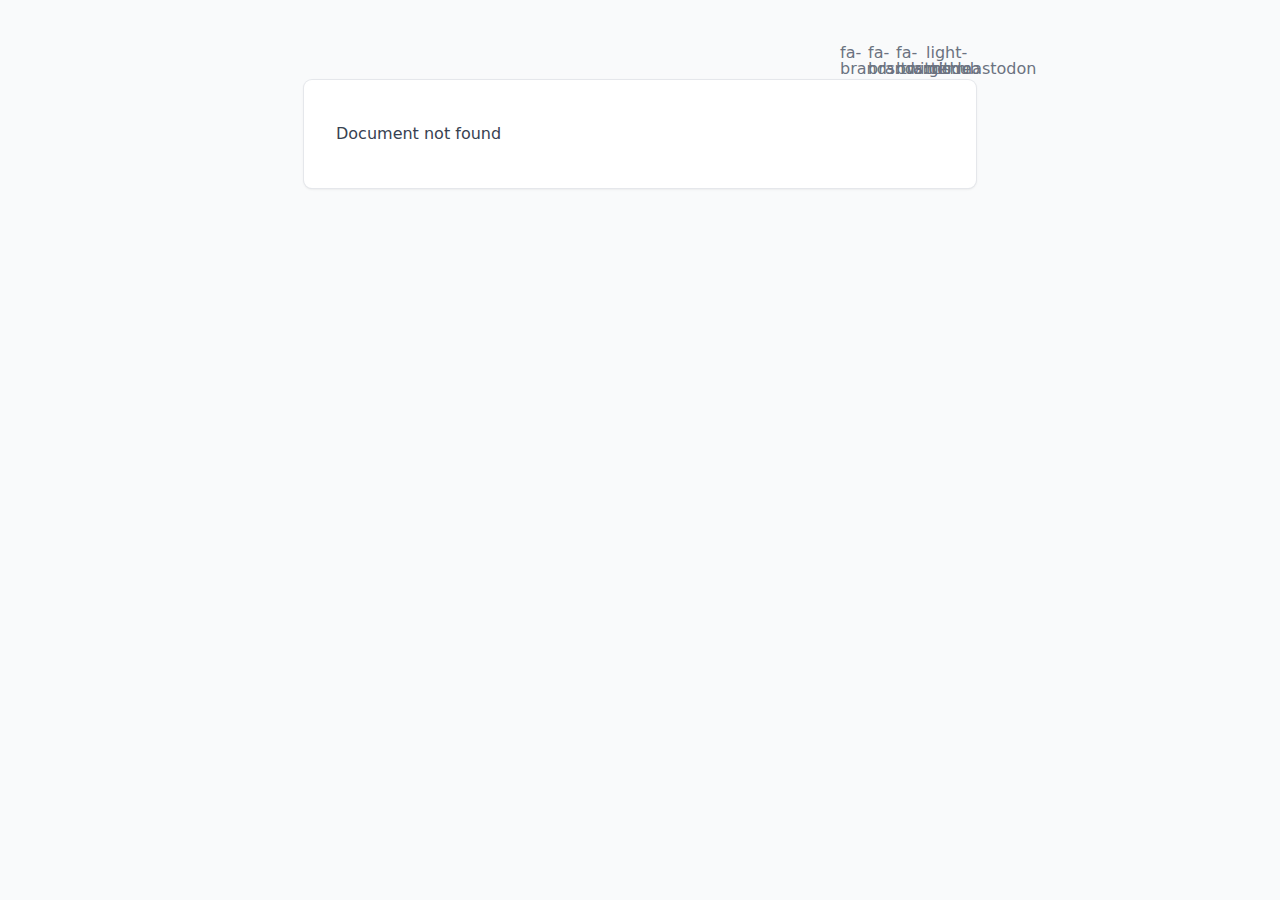
<file: 200.html>
<!DOCTYPE html><html  data-capo=""><head><meta charset="utf-8">
<meta name="viewport" content="width=device-width, initial-scale=1">
<style>/*! tailwindcss v3.4.7 | MIT License | https://tailwindcss.com*/*,:after,:before{border:0 solid #e5e7eb;box-sizing:border-box}:after,:before{--tw-content:""}:host,html{line-height:1.5;-webkit-text-size-adjust:100%;font-family:ui-sans-serif,system-ui,sans-serif,Apple Color Emoji,Segoe UI Emoji,Segoe UI Symbol,Noto Color Emoji;font-feature-settings:normal;font-variation-settings:normal;tab-size:4;-webkit-tap-highlight-color:transparent}body{line-height:inherit;margin:0}hr{border-top-width:1px;color:inherit;height:0}abbr:where([title]){-webkit-text-decoration:underline dotted;text-decoration:underline dotted}h1,h2,h3,h4,h5,h6{font-size:inherit;font-weight:inherit}a{color:inherit;text-decoration:inherit}b,strong{font-weight:bolder}code,kbd,pre,samp{font-family:ui-monospace,SFMono-Regular,Menlo,Monaco,Consolas,Liberation Mono,Courier New,monospace;font-feature-settings:normal;font-size:1em;font-variation-settings:normal}small{font-size:80%}sub,sup{font-size:75%;line-height:0;position:relative;vertical-align:initial}sub{bottom:-.25em}sup{top:-.5em}table{border-collapse:collapse;border-color:inherit;text-indent:0}button,input,optgroup,select,textarea{color:inherit;font-family:inherit;font-feature-settings:inherit;font-size:100%;font-variation-settings:inherit;font-weight:inherit;letter-spacing:inherit;line-height:inherit;margin:0;padding:0}button,select{text-transform:none}button,input:where([type=button]),input:where([type=reset]),input:where([type=submit]){-webkit-appearance:button;background-color:initial;background-image:none}:-moz-focusring{outline:auto}:-moz-ui-invalid{box-shadow:none}progress{vertical-align:initial}::-webkit-inner-spin-button,::-webkit-outer-spin-button{height:auto}[type=search]{-webkit-appearance:textfield;outline-offset:-2px}::-webkit-search-decoration{-webkit-appearance:none}::-webkit-file-upload-button{-webkit-appearance:button;font:inherit}summary{display:list-item}blockquote,dd,dl,figure,h1,h2,h3,h4,h5,h6,hr,p,pre{margin:0}fieldset{margin:0}fieldset,legend{padding:0}menu,ol,ul{list-style:none;margin:0;padding:0}dialog{padding:0}textarea{resize:vertical}input::placeholder,textarea::placeholder{color:#9ca3af;opacity:1}[role=button],button{cursor:pointer}:disabled{cursor:default}audio,canvas,embed,iframe,img,object,svg,video{display:block;vertical-align:middle}img,video{height:auto;max-width:100%}[hidden]{display:none}*,::backdrop,:after,:before{--tw-border-spacing-x:0;--tw-border-spacing-y:0;--tw-translate-x:0;--tw-translate-y:0;--tw-rotate:0;--tw-skew-x:0;--tw-skew-y:0;--tw-scale-x:1;--tw-scale-y:1;--tw-pan-x: ;--tw-pan-y: ;--tw-pinch-zoom: ;--tw-scroll-snap-strictness:proximity;--tw-gradient-from-position: ;--tw-gradient-via-position: ;--tw-gradient-to-position: ;--tw-ordinal: ;--tw-slashed-zero: ;--tw-numeric-figure: ;--tw-numeric-spacing: ;--tw-numeric-fraction: ;--tw-ring-inset: ;--tw-ring-offset-width:0px;--tw-ring-offset-color:#fff;--tw-ring-color:#3b82f680;--tw-ring-offset-shadow:0 0 #0000;--tw-ring-shadow:0 0 #0000;--tw-shadow:0 0 #0000;--tw-shadow-colored:0 0 #0000;--tw-blur: ;--tw-brightness: ;--tw-contrast: ;--tw-grayscale: ;--tw-hue-rotate: ;--tw-invert: ;--tw-saturate: ;--tw-sepia: ;--tw-drop-shadow: ;--tw-backdrop-blur: ;--tw-backdrop-brightness: ;--tw-backdrop-contrast: ;--tw-backdrop-grayscale: ;--tw-backdrop-hue-rotate: ;--tw-backdrop-invert: ;--tw-backdrop-opacity: ;--tw-backdrop-saturate: ;--tw-backdrop-sepia: ;--tw-contain-size: ;--tw-contain-layout: ;--tw-contain-paint: ;--tw-contain-style: }.prose{color:var(--tw-prose-body);max-width:65ch}.prose :where(p):not(:where([class~=not-prose],[class~=not-prose] *)){margin-bottom:1.25em;margin-top:1.25em}.prose :where([class~=lead]):not(:where([class~=not-prose],[class~=not-prose] *)){color:var(--tw-prose-lead);font-size:1.25em;line-height:1.6;margin-bottom:1.2em;margin-top:1.2em}.prose :where(a):not(:where([class~=not-prose],[class~=not-prose] *)){color:var(--tw-prose-links);font-weight:500;text-decoration:underline}.prose :where(strong):not(:where([class~=not-prose],[class~=not-prose] *)){color:var(--tw-prose-bold);font-weight:600}.prose :where(a strong):not(:where([class~=not-prose],[class~=not-prose] *)){color:inherit}.prose :where(blockquote strong):not(:where([class~=not-prose],[class~=not-prose] *)){color:inherit}.prose :where(thead th strong):not(:where([class~=not-prose],[class~=not-prose] *)){color:inherit}.prose :where(ol):not(:where([class~=not-prose],[class~=not-prose] *)){list-style-type:decimal;margin-bottom:1.25em;margin-top:1.25em;padding-inline-start:1.625em}.prose :where(ol[type=A]):not(:where([class~=not-prose],[class~=not-prose] *)){list-style-type:upper-alpha}.prose :where(ol[type=a]):not(:where([class~=not-prose],[class~=not-prose] *)){list-style-type:lower-alpha}.prose :where(ol[type=A s]):not(:where([class~=not-prose],[class~=not-prose] *)){list-style-type:upper-alpha}.prose :where(ol[type=a s]):not(:where([class~=not-prose],[class~=not-prose] *)){list-style-type:lower-alpha}.prose :where(ol[type=I]):not(:where([class~=not-prose],[class~=not-prose] *)){list-style-type:upper-roman}.prose :where(ol[type=i]):not(:where([class~=not-prose],[class~=not-prose] *)){list-style-type:lower-roman}.prose :where(ol[type=I s]):not(:where([class~=not-prose],[class~=not-prose] *)){list-style-type:upper-roman}.prose :where(ol[type=i s]):not(:where([class~=not-prose],[class~=not-prose] *)){list-style-type:lower-roman}.prose :where(ol[type="1"]):not(:where([class~=not-prose],[class~=not-prose] *)){list-style-type:decimal}.prose :where(ul):not(:where([class~=not-prose],[class~=not-prose] *)){list-style-type:disc;margin-bottom:1.25em;margin-top:1.25em;padding-inline-start:1.625em}.prose :where(ol>li):not(:where([class~=not-prose],[class~=not-prose] *))::marker{color:var(--tw-prose-counters);font-weight:400}.prose :where(ul>li):not(:where([class~=not-prose],[class~=not-prose] *))::marker{color:var(--tw-prose-bullets)}.prose :where(dt):not(:where([class~=not-prose],[class~=not-prose] *)){color:var(--tw-prose-headings);font-weight:600;margin-top:1.25em}.prose :where(hr):not(:where([class~=not-prose],[class~=not-prose] *)){border-color:var(--tw-prose-hr);border-top-width:1px;margin-bottom:3em;margin-top:3em}.prose :where(blockquote):not(:where([class~=not-prose],[class~=not-prose] *)){border-inline-start-color:var(--tw-prose-quote-borders);border-inline-start-width:.25rem;color:var(--tw-prose-quotes);font-style:italic;font-weight:500;margin-bottom:1.6em;margin-top:1.6em;padding-inline-start:1em;quotes:"\201C""\201D""\2018""\2019"}.prose :where(blockquote p:first-of-type):not(:where([class~=not-prose],[class~=not-prose] *)):before{content:open-quote}.prose :where(blockquote p:last-of-type):not(:where([class~=not-prose],[class~=not-prose] *)):after{content:close-quote}.prose :where(h1):not(:where([class~=not-prose],[class~=not-prose] *)){color:var(--tw-prose-headings);font-size:2.25em;font-weight:800;line-height:1.1111111;margin-bottom:.8888889em;margin-top:0}.prose :where(h1 strong):not(:where([class~=not-prose],[class~=not-prose] *)){color:inherit;font-weight:900}.prose :where(h2):not(:where([class~=not-prose],[class~=not-prose] *)){color:var(--tw-prose-headings);font-size:1.5em;font-weight:700;line-height:1.3333333;margin-bottom:1em;margin-top:2em}.prose :where(h2 strong):not(:where([class~=not-prose],[class~=not-prose] *)){color:inherit;font-weight:800}.prose :where(h3):not(:where([class~=not-prose],[class~=not-prose] *)){color:var(--tw-prose-headings);font-size:1.25em;font-weight:600;line-height:1.6;margin-bottom:.6em;margin-top:1.6em}.prose :where(h3 strong):not(:where([class~=not-prose],[class~=not-prose] *)){color:inherit;font-weight:700}.prose :where(h4):not(:where([class~=not-prose],[class~=not-prose] *)){color:var(--tw-prose-headings);font-weight:600;line-height:1.5;margin-bottom:.5em;margin-top:1.5em}.prose :where(h4 strong):not(:where([class~=not-prose],[class~=not-prose] *)){color:inherit;font-weight:700}.prose :where(img):not(:where([class~=not-prose],[class~=not-prose] *)){margin-bottom:2em;margin-top:2em}.prose :where(picture):not(:where([class~=not-prose],[class~=not-prose] *)){display:block;margin-bottom:2em;margin-top:2em}.prose :where(video):not(:where([class~=not-prose],[class~=not-prose] *)){margin-bottom:2em;margin-top:2em}.prose :where(kbd):not(:where([class~=not-prose],[class~=not-prose] *)){border-radius:.3125rem;box-shadow:0 0 0 1px rgb(var(--tw-prose-kbd-shadows)/10%),0 3px 0 rgb(var(--tw-prose-kbd-shadows)/10%);color:var(--tw-prose-kbd);font-family:inherit;font-size:.875em;font-weight:500;padding-inline-end:.375em;padding-bottom:.1875em;padding-top:.1875em;padding-inline-start:.375em}.prose :where(code):not(:where([class~=not-prose],[class~=not-prose] *)){color:var(--tw-prose-code);font-size:.875em;font-weight:600}.prose :where(code):not(:where([class~=not-prose],[class~=not-prose] *)):before{content:"`"}.prose :where(code):not(:where([class~=not-prose],[class~=not-prose] *)):after{content:"`"}.prose :where(a code):not(:where([class~=not-prose],[class~=not-prose] *)){color:inherit}.prose :where(h1 code):not(:where([class~=not-prose],[class~=not-prose] *)){color:inherit}.prose :where(h2 code):not(:where([class~=not-prose],[class~=not-prose] *)){color:inherit;font-size:.875em}.prose :where(h3 code):not(:where([class~=not-prose],[class~=not-prose] *)){color:inherit;font-size:.9em}.prose :where(h4 code):not(:where([class~=not-prose],[class~=not-prose] *)){color:inherit}.prose :where(blockquote code):not(:where([class~=not-prose],[class~=not-prose] *)){color:inherit}.prose :where(thead th code):not(:where([class~=not-prose],[class~=not-prose] *)){color:inherit}.prose :where(pre):not(:where([class~=not-prose],[class~=not-prose] *)){background-color:var(--tw-prose-pre-bg);border-radius:.375rem;color:var(--tw-prose-pre-code);font-size:.875em;font-weight:400;line-height:1.7142857;margin-bottom:1.7142857em;margin-top:1.7142857em;overflow-x:auto;padding-inline-end:1.1428571em;padding-bottom:.8571429em;padding-top:.8571429em;padding-inline-start:1.1428571em}.prose :where(pre code):not(:where([class~=not-prose],[class~=not-prose] *)){background-color:initial;border-radius:0;border-width:0;color:inherit;font-family:inherit;font-size:inherit;font-weight:inherit;line-height:inherit;padding:0}.prose :where(pre code):not(:where([class~=not-prose],[class~=not-prose] *)):before{content:none}.prose :where(pre code):not(:where([class~=not-prose],[class~=not-prose] *)):after{content:none}.prose :where(table):not(:where([class~=not-prose],[class~=not-prose] *)){font-size:.875em;line-height:1.7142857;margin-bottom:2em;margin-top:2em;table-layout:auto;text-align:start;width:100%}.prose :where(thead):not(:where([class~=not-prose],[class~=not-prose] *)){border-bottom-color:var(--tw-prose-th-borders);border-bottom-width:1px}.prose :where(thead th):not(:where([class~=not-prose],[class~=not-prose] *)){color:var(--tw-prose-headings);font-weight:600;padding-inline-end:.5714286em;padding-bottom:.5714286em;padding-inline-start:.5714286em;vertical-align:bottom}.prose :where(tbody tr):not(:where([class~=not-prose],[class~=not-prose] *)){border-bottom-color:var(--tw-prose-td-borders);border-bottom-width:1px}.prose :where(tbody tr:last-child):not(:where([class~=not-prose],[class~=not-prose] *)){border-bottom-width:0}.prose :where(tbody td):not(:where([class~=not-prose],[class~=not-prose] *)){vertical-align:initial}.prose :where(tfoot):not(:where([class~=not-prose],[class~=not-prose] *)){border-top-color:var(--tw-prose-th-borders);border-top-width:1px}.prose :where(tfoot td):not(:where([class~=not-prose],[class~=not-prose] *)){vertical-align:top}.prose :where(figure>*):not(:where([class~=not-prose],[class~=not-prose] *)){margin-bottom:0;margin-top:0}.prose :where(figcaption):not(:where([class~=not-prose],[class~=not-prose] *)){color:var(--tw-prose-captions);font-size:.875em;line-height:1.4285714;margin-top:.8571429em}.prose{--tw-prose-body:#374151;--tw-prose-headings:#111827;--tw-prose-lead:#4b5563;--tw-prose-links:#111827;--tw-prose-bold:#111827;--tw-prose-counters:#6b7280;--tw-prose-bullets:#d1d5db;--tw-prose-hr:#e5e7eb;--tw-prose-quotes:#111827;--tw-prose-quote-borders:#e5e7eb;--tw-prose-captions:#6b7280;--tw-prose-kbd:#111827;--tw-prose-kbd-shadows:17 24 39;--tw-prose-code:#111827;--tw-prose-pre-code:#e5e7eb;--tw-prose-pre-bg:#1f2937;--tw-prose-th-borders:#d1d5db;--tw-prose-td-borders:#e5e7eb;--tw-prose-invert-body:#d1d5db;--tw-prose-invert-headings:#fff;--tw-prose-invert-lead:#9ca3af;--tw-prose-invert-links:#fff;--tw-prose-invert-bold:#fff;--tw-prose-invert-counters:#9ca3af;--tw-prose-invert-bullets:#4b5563;--tw-prose-invert-hr:#374151;--tw-prose-invert-quotes:#f3f4f6;--tw-prose-invert-quote-borders:#374151;--tw-prose-invert-captions:#9ca3af;--tw-prose-invert-kbd:#fff;--tw-prose-invert-kbd-shadows:255 255 255;--tw-prose-invert-code:#fff;--tw-prose-invert-pre-code:#d1d5db;--tw-prose-invert-pre-bg:#00000080;--tw-prose-invert-th-borders:#4b5563;--tw-prose-invert-td-borders:#374151;font-size:1rem;line-height:1.75}.prose :where(picture>img):not(:where([class~=not-prose],[class~=not-prose] *)){margin-bottom:0;margin-top:0}.prose :where(li):not(:where([class~=not-prose],[class~=not-prose] *)){margin-bottom:.5em;margin-top:.5em}.prose :where(ol>li):not(:where([class~=not-prose],[class~=not-prose] *)){padding-inline-start:.375em}.prose :where(ul>li):not(:where([class~=not-prose],[class~=not-prose] *)){padding-inline-start:.375em}.prose :where(.prose>ul>li p):not(:where([class~=not-prose],[class~=not-prose] *)){margin-bottom:.75em;margin-top:.75em}.prose :where(.prose>ul>li>p:first-child):not(:where([class~=not-prose],[class~=not-prose] *)){margin-top:1.25em}.prose :where(.prose>ul>li>p:last-child):not(:where([class~=not-prose],[class~=not-prose] *)){margin-bottom:1.25em}.prose :where(.prose>ol>li>p:first-child):not(:where([class~=not-prose],[class~=not-prose] *)){margin-top:1.25em}.prose :where(.prose>ol>li>p:last-child):not(:where([class~=not-prose],[class~=not-prose] *)){margin-bottom:1.25em}.prose :where(ul ul,ul ol,ol ul,ol ol):not(:where([class~=not-prose],[class~=not-prose] *)){margin-bottom:.75em;margin-top:.75em}.prose :where(dl):not(:where([class~=not-prose],[class~=not-prose] *)){margin-bottom:1.25em;margin-top:1.25em}.prose :where(dd):not(:where([class~=not-prose],[class~=not-prose] *)){margin-top:.5em;padding-inline-start:1.625em}.prose :where(hr+*):not(:where([class~=not-prose],[class~=not-prose] *)){margin-top:0}.prose :where(h2+*):not(:where([class~=not-prose],[class~=not-prose] *)){margin-top:0}.prose :where(h3+*):not(:where([class~=not-prose],[class~=not-prose] *)){margin-top:0}.prose :where(h4+*):not(:where([class~=not-prose],[class~=not-prose] *)){margin-top:0}.prose :where(thead th:first-child):not(:where([class~=not-prose],[class~=not-prose] *)){padding-inline-start:0}.prose :where(thead th:last-child):not(:where([class~=not-prose],[class~=not-prose] *)){padding-inline-end:0}.prose :where(tbody td,tfoot td):not(:where([class~=not-prose],[class~=not-prose] *)){padding-inline-end:.5714286em;padding-bottom:.5714286em;padding-top:.5714286em;padding-inline-start:.5714286em}.prose :where(tbody td:first-child,tfoot td:first-child):not(:where([class~=not-prose],[class~=not-prose] *)){padding-inline-start:0}.prose :where(tbody td:last-child,tfoot td:last-child):not(:where([class~=not-prose],[class~=not-prose] *)){padding-inline-end:0}.prose :where(figure):not(:where([class~=not-prose],[class~=not-prose] *)){margin-bottom:2em;margin-top:2em}.prose :where(.prose>:first-child):not(:where([class~=not-prose],[class~=not-prose] *)){margin-top:0}.prose :where(.prose>:last-child):not(:where([class~=not-prose],[class~=not-prose] *)){margin-bottom:0}.sr-only{height:1px;margin:-1px;overflow:hidden;padding:0;position:absolute;width:1px;clip:rect(0,0,0,0);border-width:0;white-space:nowrap}.static{position:static}.m-auto{margin:auto}.mx-auto{margin-left:auto;margin-right:auto}.mr-6{margin-right:1.5rem}.block{display:block}.inline-block{display:inline-block}.flex{display:flex}.inline-flex{display:inline-flex}.h-4{height:1rem}.h-5{height:1.25rem}.w-4{width:1rem}.w-5{width:1.25rem}.max-w-2xl{max-width:42rem}.max-w-full{max-width:100%}.max-w-none{max-width:none}.items-center{align-items:center}.justify-between{justify-content:space-between}.gap-1{gap:.25rem}.space-x-3>:not([hidden])~:not([hidden]){--tw-space-x-reverse:0;margin-left:calc(.75rem*(1 - var(--tw-space-x-reverse)));margin-right:calc(.75rem*var(--tw-space-x-reverse))}.overflow-x-auto{overflow-x:auto}.rounded{border-radius:.25rem}.bg-gray-50{--tw-bg-opacity:1;background-color:rgb(249 250 251/var(--tw-bg-opacity))}.bg-gray-800{--tw-bg-opacity:1;background-color:rgb(31 41 55/var(--tw-bg-opacity))}.bg-white{--tw-bg-opacity:1;background-color:rgb(255 255 255/var(--tw-bg-opacity))}.px-3{padding-left:.75rem;padding-right:.75rem}.px-4{padding-left:1rem;padding-right:1rem}.py-1{padding-bottom:.25rem;padding-top:.25rem}.py-10{padding-bottom:2.5rem;padding-top:2.5rem}.py-4{padding-bottom:1rem;padding-top:1rem}.text-2xl{font-size:1.5rem;line-height:2rem}.font-bold{font-weight:700}.text-black{--tw-text-opacity:1;color:rgb(0 0 0/var(--tw-text-opacity))}.text-gray-500{--tw-text-opacity:1;color:rgb(107 114 128/var(--tw-text-opacity))}.text-gray-700{--tw-text-opacity:1;color:rgb(55 65 81/var(--tw-text-opacity))}.text-white{--tw-text-opacity:1;color:rgb(255 255 255/var(--tw-text-opacity))}.no-underline{text-decoration-line:none}.ring-1{--tw-ring-offset-shadow:var(--tw-ring-inset) 0 0 0 var(--tw-ring-offset-width) var(--tw-ring-offset-color);--tw-ring-shadow:var(--tw-ring-inset) 0 0 0 calc(1px + var(--tw-ring-offset-width)) var(--tw-ring-color);box-shadow:var(--tw-ring-offset-shadow),var(--tw-ring-shadow),var(--tw-shadow,0 0 #0000)}.ring-gray-200{--tw-ring-opacity:1;--tw-ring-color:rgb(229 231 235/var(--tw-ring-opacity))}.transition{transition-duration:.15s;transition-property:color,background-color,border-color,text-decoration-color,fill,stroke,opacity,box-shadow,transform,filter,-webkit-backdrop-filter;transition-property:color,background-color,border-color,text-decoration-color,fill,stroke,opacity,box-shadow,transform,filter,backdrop-filter;transition-property:color,background-color,border-color,text-decoration-color,fill,stroke,opacity,box-shadow,transform,filter,backdrop-filter,-webkit-backdrop-filter;transition-timing-function:cubic-bezier(.4,0,.2,1)}.dark\:prose-invert:is(.dark *){--tw-prose-body:var(--tw-prose-invert-body);--tw-prose-headings:var(--tw-prose-invert-headings);--tw-prose-lead:var(--tw-prose-invert-lead);--tw-prose-links:var(--tw-prose-invert-links);--tw-prose-bold:var(--tw-prose-invert-bold);--tw-prose-counters:var(--tw-prose-invert-counters);--tw-prose-bullets:var(--tw-prose-invert-bullets);--tw-prose-hr:var(--tw-prose-invert-hr);--tw-prose-quotes:var(--tw-prose-invert-quotes);--tw-prose-quote-borders:var(--tw-prose-invert-quote-borders);--tw-prose-captions:var(--tw-prose-invert-captions);--tw-prose-kbd:var(--tw-prose-invert-kbd);--tw-prose-kbd-shadows:var(--tw-prose-invert-kbd-shadows);--tw-prose-code:var(--tw-prose-invert-code);--tw-prose-pre-code:var(--tw-prose-invert-pre-code);--tw-prose-pre-bg:var(--tw-prose-invert-pre-bg);--tw-prose-th-borders:var(--tw-prose-invert-th-borders);--tw-prose-td-borders:var(--tw-prose-invert-td-borders)}.hover\:text-gray-700:hover{--tw-text-opacity:1;color:rgb(55 65 81/var(--tw-text-opacity))}.prose-a\:border-b :is(:where(a):not(:where([class~=not-prose],[class~=not-prose] *))){border-bottom-width:1px}.prose-a\:border-dashed :is(:where(a):not(:where([class~=not-prose],[class~=not-prose] *))){border-style:dashed}.prose-a\:font-normal :is(:where(a):not(:where([class~=not-prose],[class~=not-prose] *))){font-weight:400}.prose-a\:no-underline :is(:where(a):not(:where([class~=not-prose],[class~=not-prose] *))){text-decoration-line:none}.hover\:prose-a\:border-solid :is(:where(a):not(:where([class~=not-prose],[class~=not-prose] *))):hover{border-style:solid}.hover\:prose-a\:border-primary-400 :is(:where(a):not(:where([class~=not-prose],[class~=not-prose] *))):hover{--tw-border-opacity:1;border-color:rgb(52 211 153/var(--tw-border-opacity))}.hover\:prose-a\:text-primary-400 :is(:where(a):not(:where([class~=not-prose],[class~=not-prose] *))):hover{--tw-text-opacity:1;color:rgb(52 211 153/var(--tw-text-opacity))}.prose-pre\:bg-gray-100 :is(:where(pre):not(:where([class~=not-prose],[class~=not-prose] *))){--tw-bg-opacity:1;background-color:rgb(243 244 246/var(--tw-bg-opacity))}.dark\:bg-gray-200:is(.dark *){--tw-bg-opacity:1;background-color:rgb(229 231 235/var(--tw-bg-opacity))}.dark\:bg-gray-800:is(.dark *){--tw-bg-opacity:1;background-color:rgb(31 41 55/var(--tw-bg-opacity))}.dark\:bg-gray-900:is(.dark *){--tw-bg-opacity:1;background-color:rgb(17 24 39/var(--tw-bg-opacity))}.dark\:text-gray-100:is(.dark *){--tw-text-opacity:1;color:rgb(243 244 246/var(--tw-text-opacity))}.dark\:text-gray-200:is(.dark *){--tw-text-opacity:1;color:rgb(229 231 235/var(--tw-text-opacity))}.dark\:text-gray-300:is(.dark *){--tw-text-opacity:1;color:rgb(209 213 219/var(--tw-text-opacity))}.dark\:text-gray-950:is(.dark *){--tw-text-opacity:1;color:rgb(3 7 18/var(--tw-text-opacity))}.dark\:ring-gray-700:is(.dark *){--tw-ring-opacity:1;--tw-ring-color:rgb(55 65 81/var(--tw-ring-opacity))}.dark\:hover\:text-gray-300:hover:is(.dark *){--tw-text-opacity:1;color:rgb(209 213 219/var(--tw-text-opacity))}.dark\:prose-pre\:bg-gray-900 :is(:where(pre):not(:where([class~=not-prose],[class~=not-prose] *))):is(.dark *){--tw-bg-opacity:1;background-color:rgb(17 24 39/var(--tw-bg-opacity))}@media (min-width:640px){.sm\:rounded{border-radius:.25rem}.sm\:rounded-lg{border-radius:.5rem}.sm\:px-8{padding-left:2rem;padding-right:2rem}.sm\:pb-10{padding-bottom:2.5rem}.sm\:pt-6{padding-top:1.5rem}.sm\:shadow{--tw-shadow:0 1px 3px 0 #0000001a,0 1px 2px -1px #0000001a;--tw-shadow-colored:0 1px 3px 0 var(--tw-shadow-color),0 1px 2px -1px var(--tw-shadow-color);box-shadow:var(--tw-ring-offset-shadow,0 0 #0000),var(--tw-ring-shadow,0 0 #0000),var(--tw-shadow)}}</style>
<style>.icon[data-v-cd922482]{display:inline-block;vertical-align:middle}</style>
<style>body{--tw-bg-opacity:1;background-color:rgb(249 250 251/var(--tw-bg-opacity));--tw-text-opacity:1;color:rgb(0 0 0/var(--tw-text-opacity))}body:is(.dark *){--tw-bg-opacity:1;background-color:rgb(17 24 39/var(--tw-bg-opacity));--tw-text-opacity:1;color:rgb(255 255 255/var(--tw-text-opacity))}</style>
<link rel="stylesheet" href="/_nuxt/entry.C9i8l9rI.css">
<link rel="modulepreload" as="script" crossorigin href="/_nuxt/cg2O1su6.js">
<link rel="prefetch" as="script" crossorigin href="/_nuxt/BM133OBA.js">
<link rel="prefetch" as="script" crossorigin href="/_nuxt/kQBzK5ea.js">
<link rel="prefetch" as="script" crossorigin href="/_nuxt/BGWRgUQ0.js">
<link rel="prefetch" as="style" href="/_nuxt/useStudio.lViNnnPx.css">
<link rel="prefetch" as="script" crossorigin href="/_nuxt/hdoZz3D1.js">
<link rel="prefetch" as="script" crossorigin href="/_nuxt/DuXpIXvX.js">
<link rel="prefetch" as="script" crossorigin href="/_nuxt/B4rSRIss.js">
<script type="module" src="/_nuxt/cg2O1su6.js" crossorigin></script><script>"use strict";(()=>{const a=window,e=document.documentElement,c=window.localStorage,d=["dark","light"],n=c&&c.getItem&&c.getItem("nuxt-color-mode")||"system";let l=n==="system"?f():n;const i=e.getAttribute("data-color-mode-forced");i&&(l=i),r(l),a["__NUXT_COLOR_MODE__"]={preference:n,value:l,getColorScheme:f,addColorScheme:r,removeColorScheme:u};function r(o){const t=""+o+"",s="";e.classList?e.classList.add(t):e.className+=" "+t,s&&e.setAttribute("data-"+s,o)}function u(o){const t=""+o+"",s="";e.classList?e.classList.remove(t):e.className=e.className.replace(new RegExp(t,"g"),""),s&&e.removeAttribute("data-"+s)}function m(o){return a.matchMedia("(prefers-color-scheme"+o+")")}function f(){if(a.matchMedia&&m("").media!=="not all"){for(const o of d)if(m(":"+o).matches)return o}return"light"}})();</script></head><body><div id="__nuxt"></div><div id="teleports"></div><script type="application/json" id="__NUXT_DATA__" data-ssr="false">[{"serverRendered":1},false]</script>
<script>window.__NUXT__={};window.__NUXT__.config={public:{studio:{apiURL:"https://api.nuxt.studio",iframeMessagingAllowedOrigins:""},mdc:{components:{prose:true,map:{p:"prose-p",a:"prose-a",blockquote:"prose-blockquote","code-inline":"prose-code-inline",code:"ProseCodeInline",em:"prose-em",h1:"prose-h1",h2:"prose-h2",h3:"prose-h3",h4:"prose-h4",h5:"prose-h5",h6:"prose-h6",hr:"prose-hr",img:"prose-img",ul:"prose-ul",ol:"prose-ol",li:"prose-li",strong:"prose-strong",table:"prose-table",thead:"prose-thead",tbody:"prose-tbody",td:"prose-td",th:"prose-th",tr:"prose-tr"}},headings:{anchorLinks:{h1:false,h2:true,h3:true,h4:true,h5:false,h6:false}}},content:{locales:[],defaultLocale:"",integrity:1722304965579,experimental:{stripQueryParameters:false,advanceQuery:false,clientDB:false},respectPathCase:false,api:{baseURL:"/api/_content"},navigation:{fields:["layout"]},tags:{p:"prose-p",a:"prose-a",blockquote:"prose-blockquote","code-inline":"prose-code-inline",code:"ProseCodeInline",em:"prose-em",h1:"prose-h1",h2:"prose-h2",h3:"prose-h3",h4:"prose-h4",h5:"prose-h5",h6:"prose-h6",hr:"prose-hr",img:"prose-img",ul:"prose-ul",ol:"prose-ol",li:"prose-li",strong:"prose-strong",table:"prose-table",thead:"prose-thead",tbody:"prose-tbody",td:"prose-td",th:"prose-th",tr:"prose-tr"},highlight:{theme:{dark:"github-dark",default:"github-light"},highlighter:"shiki",langs:["js","jsx","json","ts","tsx","vue","css","html","bash","md","mdc","yaml"]},wsUrl:"",documentDriven:{page:true,navigation:true,surround:true,globals:{},layoutFallbacks:["theme"],injectPage:true},host:"",trailingSlash:false,search:"",contentHead:true,anchorLinks:{depth:4,exclude:[1]}}},app:{baseURL:"/",buildId:"88a07561-0167-4065-87a2-50c4e35a99ed",buildAssetsDir:"/_nuxt/",cdnURL:""}}</script></body></html>
</file>
<file: _nuxt/entry.C9i8l9rI.css>
.icon[data-v-cd922482]{display:inline-block;vertical-align:middle}body{--tw-bg-opacity:1;background-color:rgb(249 250 251/var(--tw-bg-opacity));--tw-text-opacity:1;color:rgb(0 0 0/var(--tw-text-opacity))}body:is(.dark *){--tw-bg-opacity:1;background-color:rgb(17 24 39/var(--tw-bg-opacity));--tw-text-opacity:1;color:rgb(255 255 255/var(--tw-text-opacity))}
</file>
<file: _nuxt/useStudio.lViNnnPx.css>
body.__preview_enabled{padding-bottom:50px}#__nuxt_preview[data-v-73935252]{align-items:center;-webkit-backdrop-filter:blur(20px);backdrop-filter:blur(20px);background:#ffffff4d;border-top:1px solid #eee;bottom:-60px;color:#000;display:flex;font-family:Helvetica,sans-serif;font-size:16px;font-weight:500;gap:10px;height:50px;justify-content:center;left:0;position:fixed;right:0;transition:bottom .3s ease-in-out;z-index:10000}#__nuxt_preview.__preview_ready[data-v-73935252]{bottom:0}#__preview_background[data-v-73935252]{-webkit-backdrop-filter:blur(8px);backdrop-filter:blur(8px);background:#ffffff4d;height:100vh;left:0;position:fixed;top:0;width:100vw;z-index:9000}#__preview_loader[data-v-73935252]{align-items:center;color:#000;display:flex;flex-direction:column;font-family:system-ui,-apple-system,BlinkMacSystemFont,Segoe UI,Roboto,Oxygen,Ubuntu,Cantarell,Open Sans,Helvetica Neue,sans-serif;font-size:1.4rem;gap:8px;left:50%;position:fixed;top:50%;transform:translate(-50%,-50%);z-index:9500}#__preview_loader p[data-v-73935252]{margin:10px 0}.dark #__preview_background[data-v-73935252],.dark-mode #__preview_background[data-v-73935252]{background:#0000004d}.dark #__preview_loader[data-v-73935252],.dark-mode #__preview_loader[data-v-73935252]{color:#fff}.preview-loading-enter-active[data-v-73935252],.preview-loading-leave-active[data-v-73935252]{transition:opacity .4s}.preview-loading-enter[data-v-73935252],.preview-loading-leave-to[data-v-73935252]{opacity:0}#__preview_loading_icon[data-v-73935252]{animation:spin-73935252 1s linear infinite}.dark #__nuxt_preview[data-v-73935252],.dark-mode #__nuxt_preview[data-v-73935252]{background:#0000004d;border-top:1px solid #111;color:#fff}#__nuxt_preview svg[data-v-73935252]{color:#000;display:inline-block;height:30px;width:30px}.dark #__nuxt_preview svg[data-v-73935252],.dark-mode #__nuxt_preview svg[data-v-73935252]{color:#fff}button[data-v-73935252]{background:transparent;border:1px solid rgba(0,0,0,.2);border-radius:3px;box-shadow:none;color:#000c;cursor:pointer;display:inline-block;font-size:14px;font-weight:400;line-height:1rem;margin:0;padding:4px 10px;text-align:center;transition:none;width:auto}button[data-v-73935252]:hover{border-color:#0006;color:#000000e6}.dark button[data-v-73935252],.dark-mode button[data-v-73935252]{border-color:#fff3;color:#d3d3d3}.dark button[data-v-73935252]:hover,.dark-mode button[data-v-73935252]:hover{border-color:#fff6;color:#fff}#__nuxt_preview button[data-v-73935252]:focus,#__nuxt_preview button[data-v-73935252]:hover{background:#0000001a}#__nuxt_preview button[data-v-73935252]:active{background:#0003}.dark #__nuxt_preview button[data-v-73935252],.dark-mode #__nuxt_preview button[data-v-73935252]{border:1px solid hsla(0,0%,100%,.2);color:#fffc}.dark #__nuxt_preview button[data-v-73935252]:hover,.dark-mode #__nuxt_preview button[data-v-73935252]:focus{background:#ffffff1a}.dark #__nuxt_preview button[data-v-73935252]:active,.dark-mode #__nuxt_preview button[data-v-73935252]:active{background:#fff3}a[data-v-73935252]{font-weight:600}#__nuxt_preview.__preview_refreshing button[data-v-73935252],#__nuxt_preview.__preview_refreshing span[data-v-73935252],#__nuxt_preview.__preview_refreshing svg[data-v-73935252]{animation:nuxt_pulsate-73935252 1s ease-out;animation-iteration-count:infinite;opacity:.5}@keyframes nuxt_pulsate-73935252{0%{opacity:1}50%{opacity:.5}to{opacity:1}}@keyframes spin-73935252{0%{transform:rotate(1turn)}to{transform:rotate(0)}}
</file>
